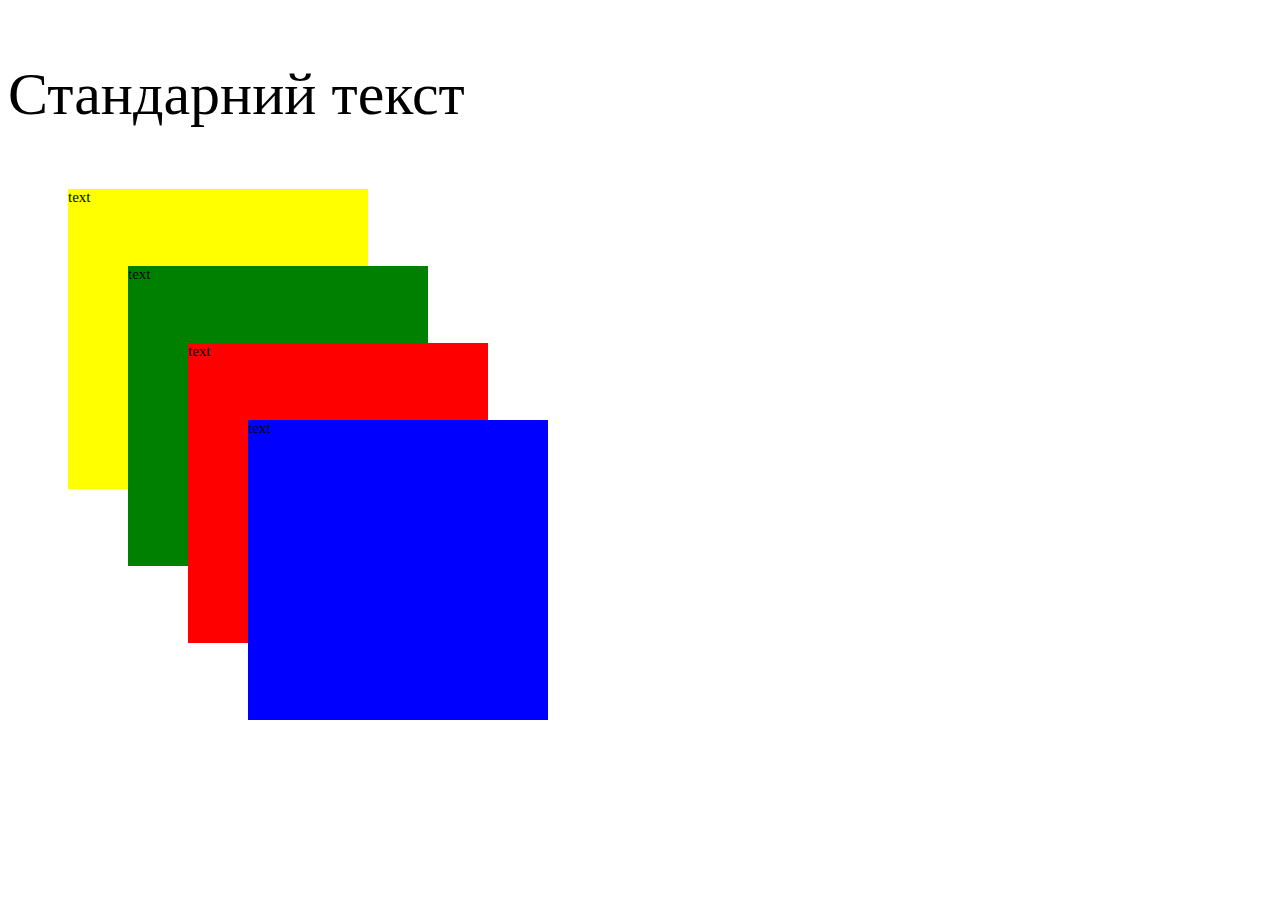
<file: guidecss.html>
<!DOCTYPE html>
<html lang="en">
<head>
    <meta charset="UTF-8">
    <meta http-equiv="X-UA-Compatible" content="IE=edge">
    <meta name="viewport" content="width=device-width, initial-scale=1.0">
    <title>Document</title>
    <link rel="stylesheet" href="static/styles/styles new project.css">
</head>
<body>
    <p>Стандарний текст</p>
    <div id="yellow">text
        <div id="green">text
            <div id="red">text
                <div id="blue">text
                    
                </div>
            </div>
        </div>
    </div>
   
</body>
</html>
</file>
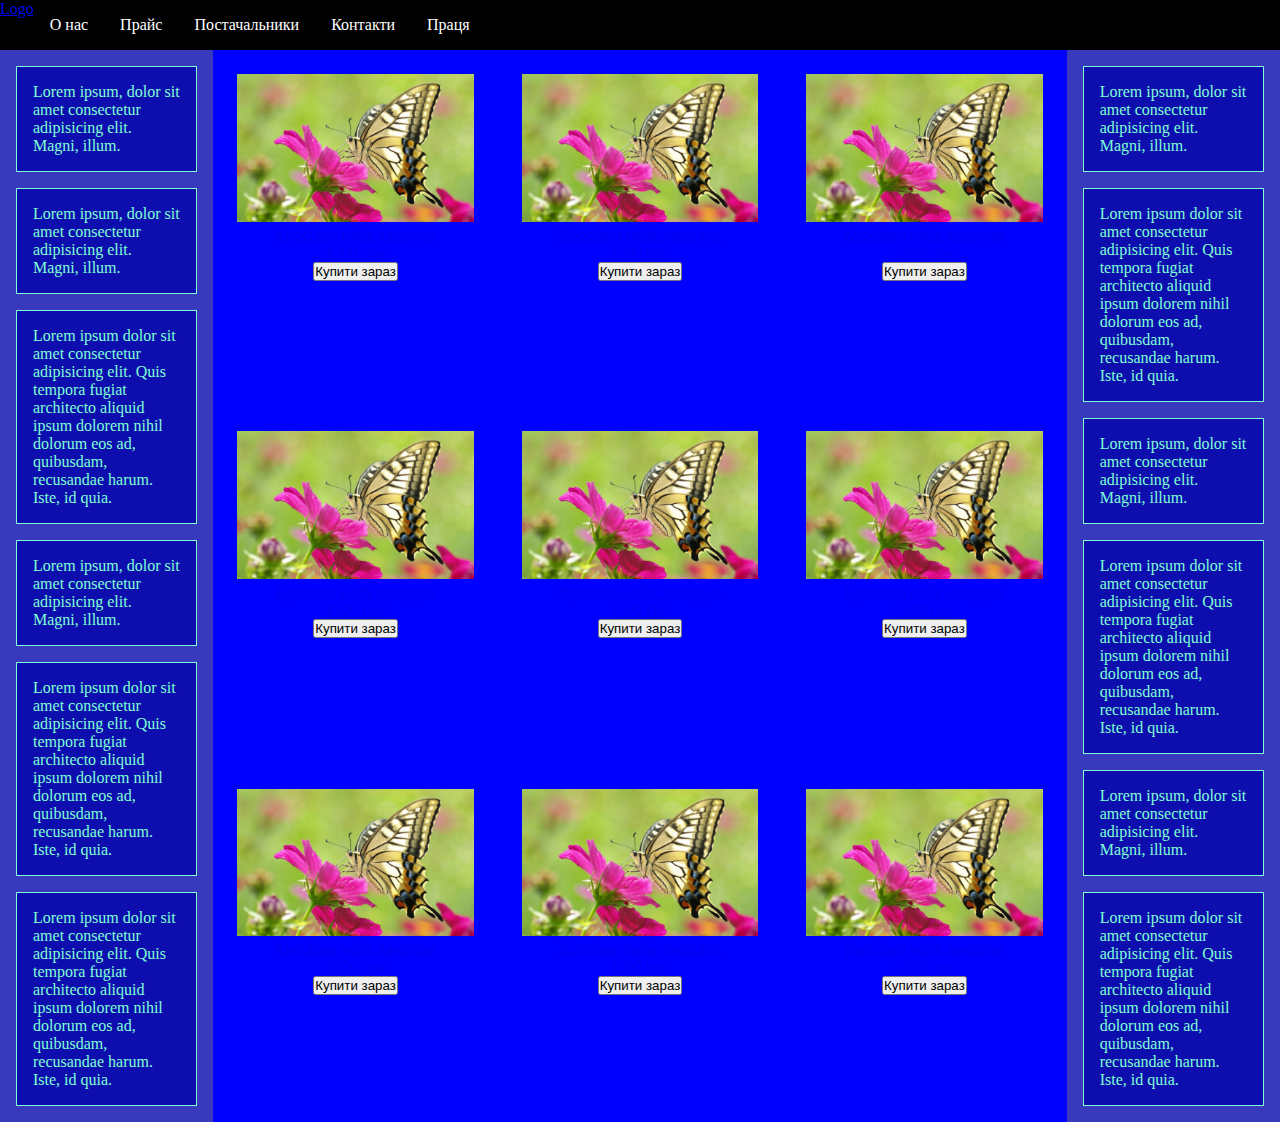
<file: shopproject.html>
<!DOCTYPE html>
<html lang="en">
<head>
    <meta charset="UTF-8">
    <meta http-equiv="X-UA-Compatible" content="IE=edge">
    <meta name="viewport" content="width=device-width, initial-scale=1.0">
    <title>Document</title>
    <link rel="stylesheet" href="static/styles/shopmaincontainer.css">
    <link rel="stylesheet" href="static/styles/shopcardsstyles.css">
   <link rel="stylesheet" href="static/styles/navbar.css">
</head>
<body>
<div class="navbar">
    <a href="#">Logo</a>
    <div class="drop">
        <button class="nav-btn">&#9776</button>
        <div class="nav-list">
            <a href="shopproject.html">О нас</a>
            <a href="shopproject.html">Прайс</a>
            <a href="shopproject.html">Постачальники</a>
            <a href="shopproject.html">Контакти</a>
            <a href="shopproject.html">Праця</a>
        </div>
    </div>
</div>

    <div class="main-container">
        <div class="left-bar">
          <p>Lorem ipsum, dolor sit amet consectetur adipisicing elit. Magni, illum.</p>
          <p>Lorem ipsum, dolor sit amet consectetur adipisicing elit. Magni, illum.</p>
          <p>Lorem ipsum dolor sit amet consectetur adipisicing elit. Quis tempora fugiat architecto aliquid ipsum dolorem nihil dolorum eos ad, quibusdam, recusandae harum. Iste, id quia.</p>
          <p>Lorem ipsum, dolor sit amet consectetur adipisicing elit. Magni, illum.</p>
    <p>Lorem ipsum dolor sit amet consectetur adipisicing elit. Quis tempora fugiat architecto aliquid ipsum dolorem nihil dolorum eos ad, quibusdam, recusandae harum. Iste, id quia.</p>
          <p>Lorem ipsum dolor sit amet consectetur adipisicing elit. Quis tempora fugiat architecto aliquid ipsum dolorem nihil dolorum eos ad, quibusdam, recusandae harum. Iste, id quia.</p>
        </div>
     
            <div class="container">
                <div class="card">
                    <a href="#"><img src="static/img/метелик.jpg" alt=""></a>
                    <div class="info">
                    <a href="#">
                        <p>Кросівки найк джордан</p>
                    </a>
                    <a href="#">
                        <p>1500 грн</p>
                    </a>
                    <button>Купити зараз</button>
                </div>
            </div>
            <div class="card">
                <a href="#"><img src="static/img/метелик.jpg" alt=""></a>
                <div class="info">
                <a href="#">
                    <p>Кросівки найк джордан</p>
                </a>
                <a href="#">
                    <p>1500 грн</p>
                </a>
                <button>Купити зараз</button>
            </div>
            </div>   <div class="card">
                <a href="#"><img src="static/img/метелик.jpg" alt=""></a>
                <div class="info">
                <a href="#">
                    <p>Кросівки найк джордан</p>
                </a>
                <a href="#">
                    <p>1500 грн</p>
                </a>
                <button>Купити зараз</button>
            </div>
            </div>   <div class="card">
                <a href="#"><img src="static/img/метелик.jpg" alt=""></a>
                <div class="info">
                <a href="#">
                    <p>Кросівки найк джордан</p>
                </a>
                <a href="#">
                    <p>1500 грн</p>
                </a>
                <button>Купити зараз</button>
            </div>
            </div>   <div class="card">
                <a href="#"><img src="static/img/метелик.jpg" alt=""></a>
                <div class="info">
                <a href="#">
                    <p>Кросівки найк джордан</p>
                </a>
                <a href="#">
                    <p>1500 грн</p>
                </a>
                <button>Купити зараз</button>
            </div>
            </div>   <div class="card">
                <a href="#"><img src="static/img/метелик.jpg" alt=""></a>
                <div class="info">
                <a href="#">
                    <p>Кросівки найк джордан</p>
                </a>
                <a href="#">
                    <p>1500 грн</p>
                </a>
                <button>Купити зараз</button>
            </div>
            </div>   <div class="card">
                <a href="#"><img src="static/img/метелик.jpg" alt=""></a>
                <div class="info">
                <a href="#">
                    <p>Кросівки найк джордан</p>
                </a>
                <a href="#">
                    <p>1500 грн</p>
                </a>
                <button>Купити зараз</button>
            </div>
            </div>   <div class="card">
                <a href="#"><img src="static/img/метелик.jpg" alt=""></a>
                <div class="info">
                <a href="#">
                    <p>Кросівки найк джордан</p>
                </a>
                <a href="#">
                    <p>1500 грн</p>
                </a>
                <button>Купити зараз</button>
            </div>
            </div>   <div class="card">
                <a href="#"><img src="static/img/метелик.jpg" alt=""></a>
                <div class="info">
                <a href="#">
                    <p>Кросівки найк джордан</p>
                </a>
                <a href="#">
                    <p>1500 грн</p>
                </a>
                <button>Купити зараз</button>
            </div>
            </div>
        </div>
        <div class="right-bar">
            <p>Lorem ipsum, dolor sit amet consectetur adipisicing elit. Magni, illum.</p>
            <p>Lorem ipsum dolor sit amet consectetur adipisicing elit. Quis tempora fugiat architecto aliquid ipsum dolorem nihil dolorum eos ad, quibusdam, recusandae harum. Iste, id quia.</p>
            <p>Lorem ipsum, dolor sit amet consectetur adipisicing elit. Magni, illum.</p>
            <p>Lorem ipsum dolor sit amet consectetur adipisicing elit. Quis tempora fugiat architecto aliquid ipsum dolorem nihil dolorum eos ad, quibusdam, recusandae harum. Iste, id quia.</p>
            <p>Lorem ipsum, dolor sit amet consectetur adipisicing elit. Magni, illum.</p>
            <p>Lorem ipsum dolor sit amet consectetur adipisicing elit. Quis tempora fugiat architecto aliquid ipsum dolorem nihil dolorum eos ad, quibusdam, recusandae harum. Iste, id quia.</p>
        </div>
    </div>
   
</body>
</html>
</file>
<file: static/styles/styles new project.css>
html {
    font-size: 30px;
}

p {
font-size: 2em;
}

div {
    width: 300px;
    height: 300px;
    margin: 4em;
    font-size: 0.5rem;

}

#yellow {
    background-color: yellow;
}

#green {
    background-color: green;
}

#red {
    background-color: red;
}

#blue {
    background-color: blue;
}
</file>
<file: static/styles/shopmaincontainer.css>
.main-container {
        display: grid;
        grid-template-columns: repeat(12, 1fr);
        grid-template-rows: repeat(1);
     }
    
.left-bar {
grid-column: 1/3;
background-color: rgba(3, 3, 171, 0.784);
}

.container {
grid-column: 3/11;
background-color: blue;
}

.right-bar {
grid-column: 11/13;
background-color: rgba(3, 3, 171, 0.784);
}

.left-bar p,
.right-bar p {
    margin: 1em;
    padding: 1em;
    border-style: solid;
    border-width: 0.5px;
    background-color: rgba(3, 3, 171, 0.784);
    color: aquamarine;
    border-color: aquamarine;
   
}













     /* @media (max-width: 800px) {
        .container {
            grid-template-columns: repeat(2, 1fr);
            grid-template-rows: repeat(5);
        }
     }
    
     @media (max-width: 600px) {
        .container {
            grid-template-columns: repeat(1, 1fr);
            grid-template-rows: repeat(9);
        }
     .card {
         margin-inline: 1.5em;
     }
    } */
</file>
<file: static/styles/shopcardsstyles.css>
* {
margin: 0;
padding: 0;
 }

 .container {
    display: grid;
    grid-template-columns: 1fr 1fr 1fr;
    grid-template-rows: repeat(4);
 }
    
 .card {
    margin: 1.5em;
 }

 .card img {
    width: 100%;
 }

 .card>.info {
    text-align: center;
 }

 @media (max-width: 800px) {
    .container {
        grid-template-columns: repeat(2, 1fr);
        grid-template-rows: repeat(5);
    }
 }

 @media (max-width: 600px) {
    .container {
        grid-template-columns: repeat(1, 1fr);
        grid-template-rows: repeat(9);
    }
 .card {
     margin-inline: 1.5em;
 }
}
</file>
<file: static/styles/navbar.css>
.navbar {
    display: flex;
    background-color: black;
}

.nav-list {
    display: flex;
}

.nav-list a {
    display: block;
    padding: 1em;
    text-decoration: none;
    color: white;
}

.nav-list a:hover {
    background-color: rgb(200, 200, 200);
}

.nav-btn {
    font-size: 1.5em;
    padding-inline: 10px;
    padding-bottom: 3px;
    border: none;
    background-color: rgb(60, 60, 60);
    color: white;
}

.nav-btn {
    display: none;
}

.nav-btn:hover {
    background-color: rgb(131, 131, 131);
}

@media (max-width: 1000px){
    .nav-btn {
        font-size: 1.5em;
        padding-inline: 10px;
        padding-bottom: 3px;
        border: none;
        background-color: rgb(60, 60, 60);
        color: white;
        display: block;
}
    .nav-list {
    display: none;
}

    .navbar {
        justify-content: space-between;
    }
}
.drop:hover .nav-list {
    display: block;
    position: absolute;
    right: 1px;
    background-color: rgb(60, 60, 60);

}
</file>
